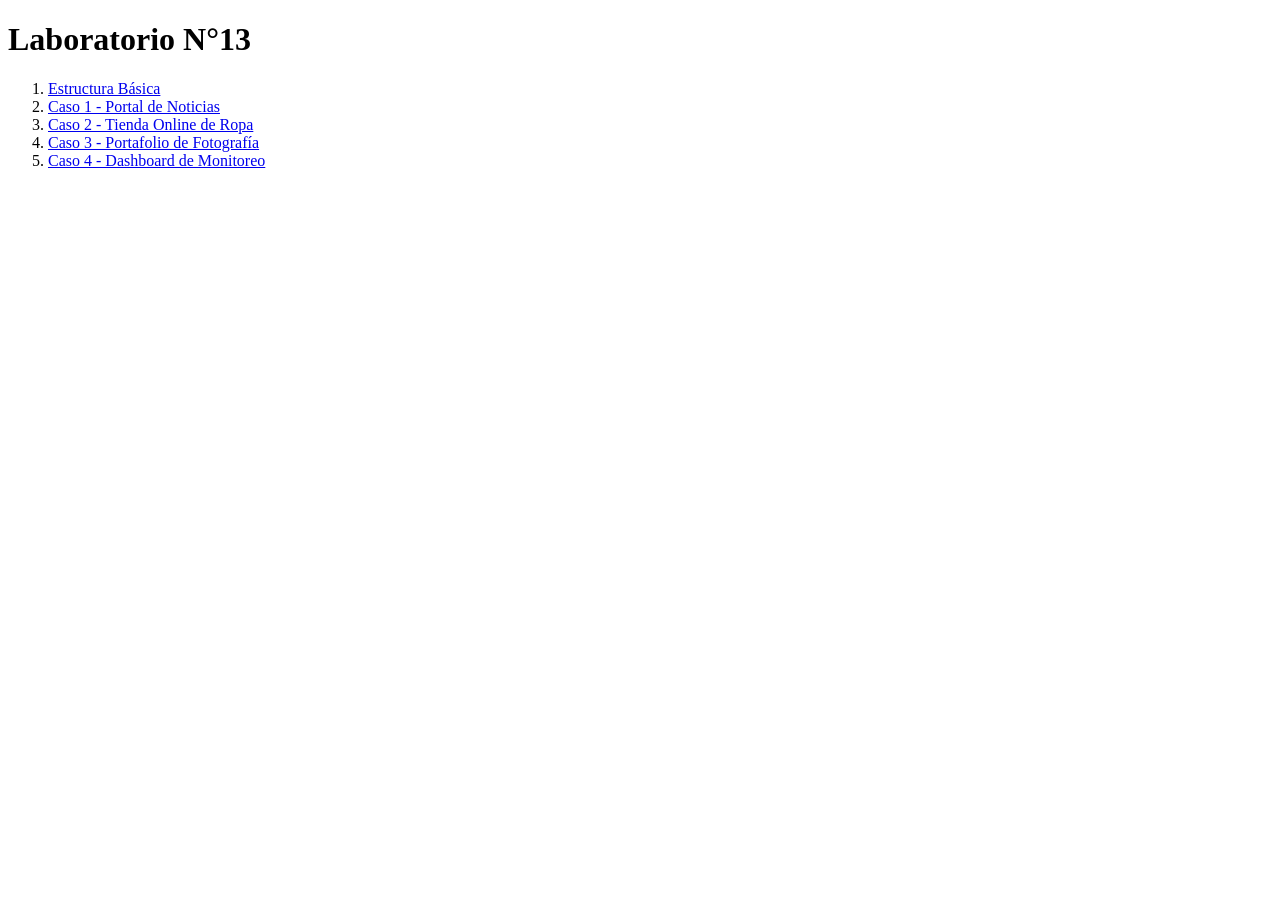
<file: index.html>
<!DOCTYPE html>
<html lang="es">
<head>
  <meta charset="UTF-8">
  <title>Laboratorio N°13</title>
</head>
<body>
  <h1>Laboratorio N°13</h1>
  <ol>
    <li><a href="estructura.html">Estructura Básica</a></li>
    <li><a href="noticias.html">Caso 1 - Portal de Noticias</a></li>
    <li><a href="tienda.html">Caso 2 - Tienda Online de Ropa</a></li>
    <li><a href="fotografia.html">Caso 3 - Portafolio de Fotografía</a></li>
    <li><a href="dashboard.html">Caso 4 - Dashboard de Monitoreo</a></li>
  </ol>
</body>
</html>
</file>
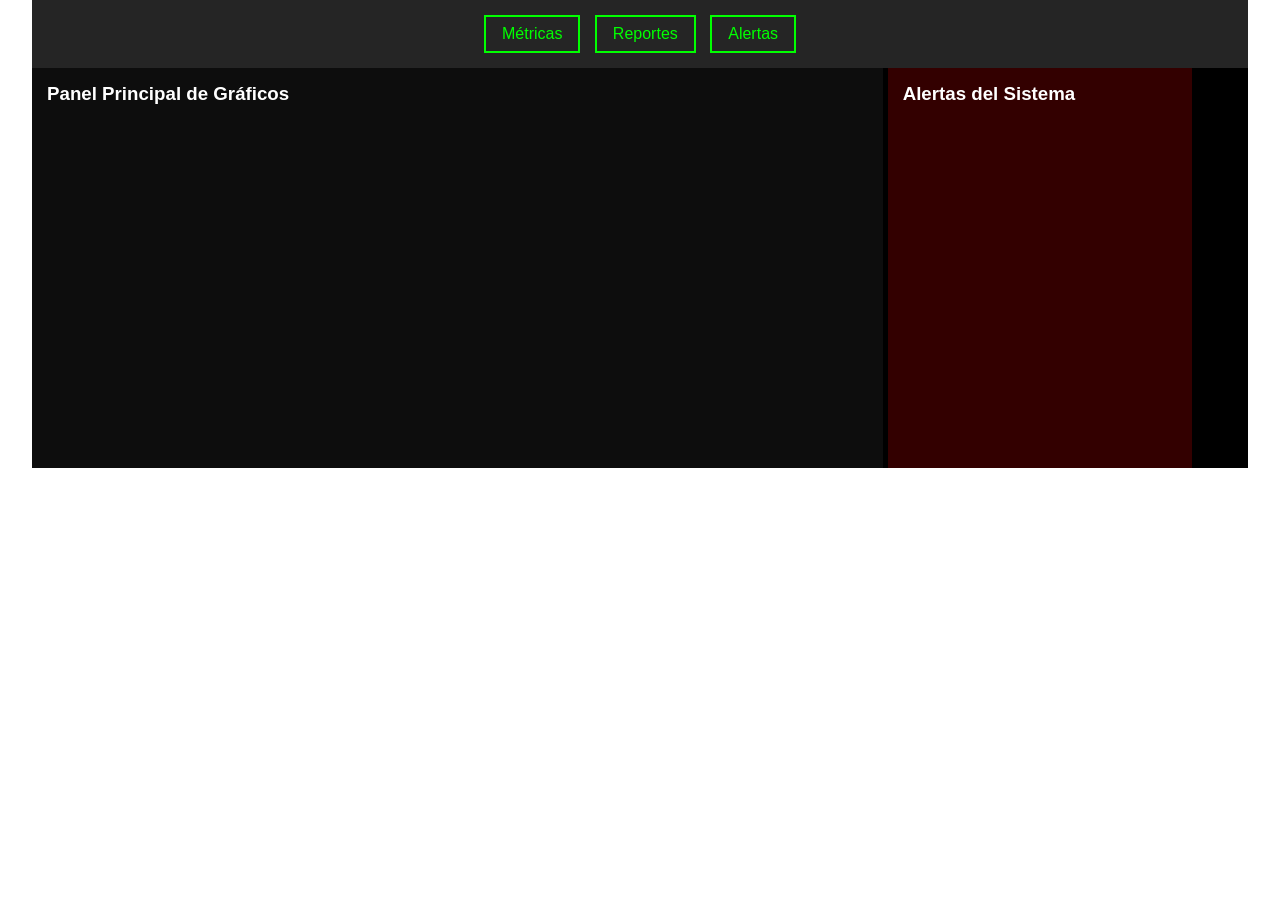
<file: dashboard.html>
<!DOCTYPE html>
<html lang="es">
<head>
  <meta charset="UTF-8">
  <title>Control Panel - Caso 4</title>
  <link rel="stylesheet" href="css/dashboard.css">
</head>
<body>
  <div id="contenedor">
    <header>
      <nav>
        <a href="#">Métricas</a>
        <a href="#">Reportes</a>
        <a href="#">Alertas</a>
      </nav>
    </header>

    <div id="graficos"><h3>Panel Principal de Gráficos</h3></div>
    <div id="alertas"><h3>Alertas del Sistema</h3></div>
  </div>
</body>
</html>
</file>
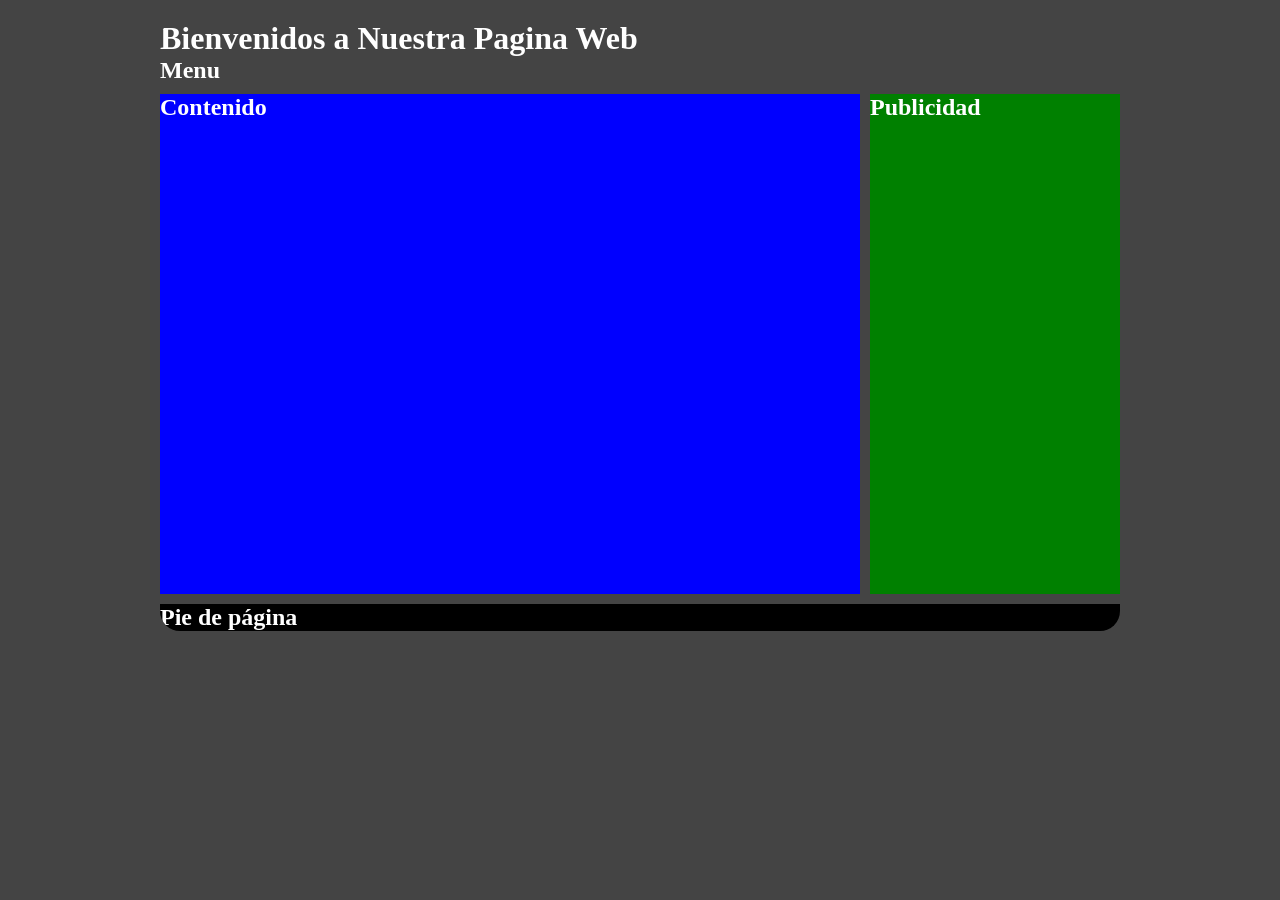
<file: estructura.html>
<!DOCTYPE html>
<html lang="es">
<head>
  <meta charset="UTF-8">
  <title>Estructura Basica</title>
  <link rel="stylesheet" href="css/estructura.css">
</head>
<body>
  <div id="contenedor">
    <header><h1>Bienvenidos a Nuestra Pagina Web</h1></header>
    <nav><h2>Menu</h2></nav>

    <section id="contenido">
      <article><h2>Contenido</h2></article>
    </section>

    <aside><h2>Publicidad</h2></aside>

    <footer><h2>Pie de página</h2></footer>
  </div>
</body>
</html>
</file>
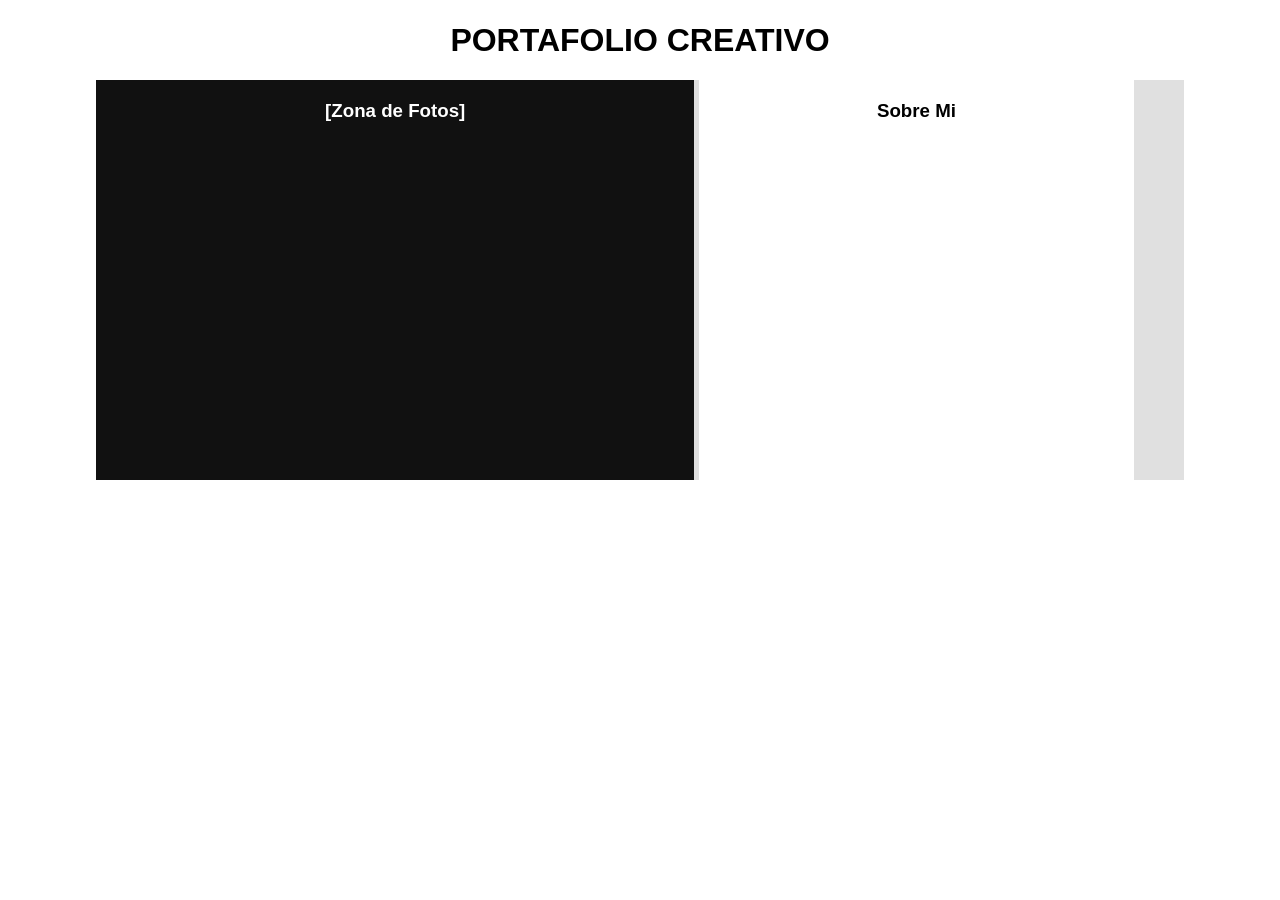
<file: fotografia.html>
<!DOCTYPE html>
<html lang="es">
<head>
  <meta charset="UTF-8">
  <title>Portafolio Fotográfico - Caso 3</title>
  <link rel="stylesheet" href="css/fotografia.css">
</head>
<body>
  <div id="contenedor">
    <header><h1>PORTAFOLIO CREATIVO</h1></header>

    <div id="galeria"><h3>[Zona de Fotos]</h3></div>
    <div id="perfil"><h3>Sobre Mi</h3></div>
  </div>
</body>
</html>
</file>
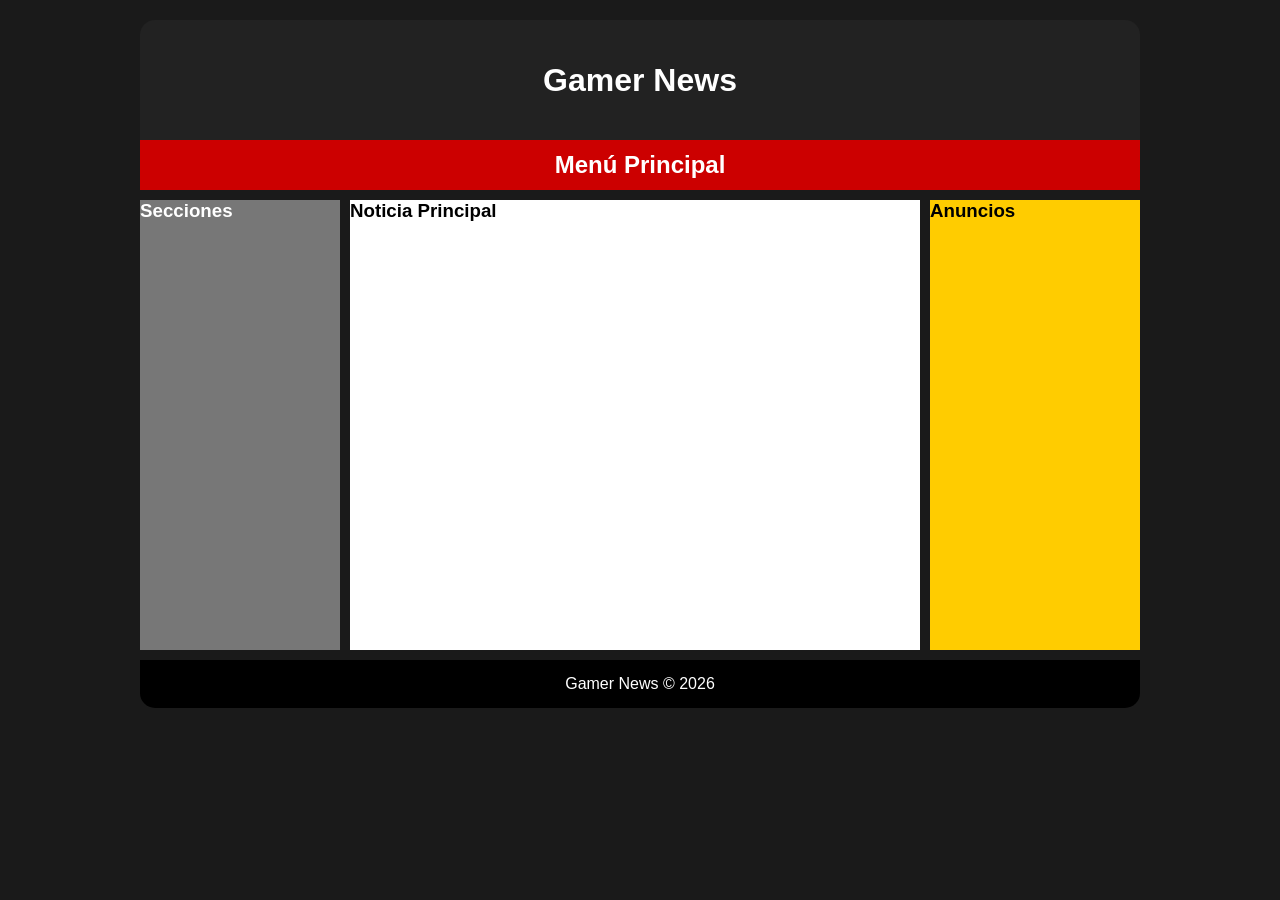
<file: noticias.html>
<!DOCTYPE html>
<html lang="es">
<head>
  <meta charset="UTF-8">
  <title>Portal de Noticias - Caso 1</title>
  <link rel="stylesheet" href="css/noticias.css">
</head>
<body>
  <div id="contenedor">
    <header><h1>Gamer News</h1></header>
    <nav><h2>Menú Principal</h2></nav>

    <div id="menu-lateral"><h3>Secciones</h3></div>
    <div id="noticias"><h3>Noticia Principal</h3></div>
    <div id="publicidad-lateral"><h3>Anuncios</h3></div>

    <footer><p>Gamer News &copy; 2026</p></footer>
  </div>
</body>
</html>
</file>
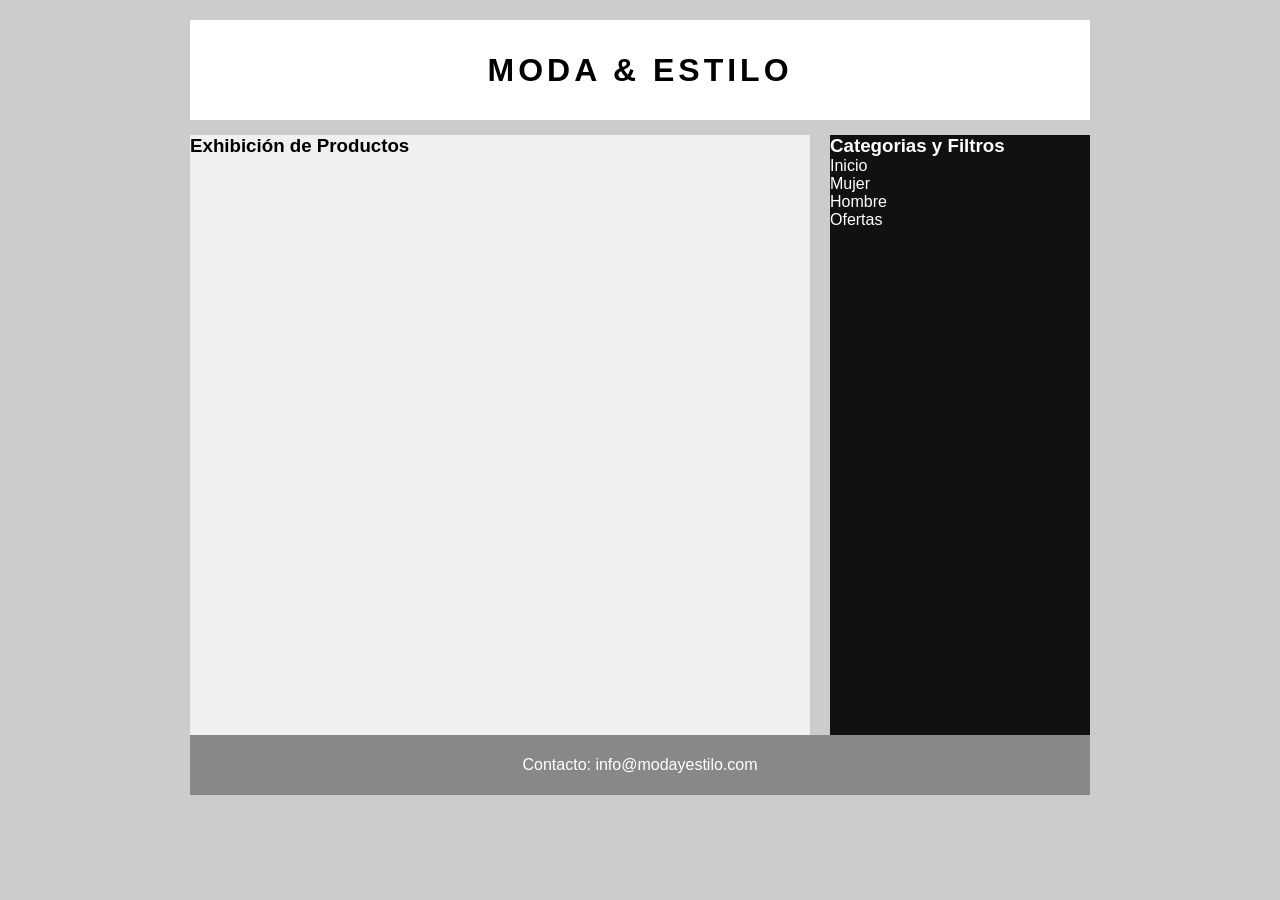
<file: tienda.html>
<!DOCTYPE html>
<html lang="es">
<head>
  <meta charset="UTF-8">
  <title>Tienda de Ropa - Caso 2</title>
  <link rel="stylesheet" href="css/tienda.css">
</head>
<body>
  <div id="contenedor">
    <header><h1>MODA &amp; ESTILO</h1></header>

    <div id="galeria"><h3>Exhibición de Productos</h3></div>
    <div id="lateral-tienda">
      <h3>Categorias y Filtros</h3>
      <p>Inicio</p>
      <p>Mujer</p>
      <p>Hombre</p>
      <p>Ofertas</p>
    </div>

    <footer><p>Contacto: info@modayestilo.com</p></footer>
  </div>
</body>
</html>
</file>
<file: css/dashboard.css>
*{
  margin: 0;
  padding: 0;
}

body{
  font-family: Arial, sans-serif;
}

#contenedor{
  width: 95%;
  margin: auto;
  background-color: #000000;
}

header{
  background-color: #252525;
  padding: 15px 0;
  text-align: center;
}

nav a{
  color: #00ff00;
  background-color: transparent;
  border: 2px solid #00ff00;
  border-radius: 0;
  text-decoration: none;
  padding: 8px 16px;
  margin: 0 5px;
  display: inline-block;
  transition: all 0.5s;
}

nav a:hover{
  border-top-left-radius: 1em;
  border-bottom-right-radius: 1em;
  background-color: #00ff00;
  color: #000000;
}

#graficos{
  width: 70%;
  display: inline-block;
  vertical-align: top;
  background-color: #0d0d0d;
  color: #ffffff;
  height: 400px;
  box-sizing: border-box;
  padding: 15px;
}

#alertas{
  width: 25%;
  display: inline-block;
  vertical-align: top;
  background-color: #330000;
  color: #ffffff;
  height: 400px;
  box-sizing: border-box;
  padding: 15px;
}
</file>
<file: css/estructura.css>
*{
  margin: 0;
  padding: 0;
}

body{
  background-color: #444444;
  color: #ffffff;
}

#contenedor{
  width: 960px;
  margin: auto;
  margin-top: 20px;
  margin-bottom: 20px;
  border-radius: 20px;
  overflow: hidden;
}

#contenido{
  width: 700px;
  height: 500px;
  float: left;
  background-color: blue;
  margin-top: 10px;
  margin-right: 10px;
  margin-bottom: 10px;
}

aside{
  width: 250px;
  height: 500px;
  background-color: green;
  margin-top: 10px;
  float: right;
}

footer{
  background-color: #000000;
  clear: both;
}
</file>
<file: css/fotografia.css>
*{
  margin: 0;
  padding: 0;
}

body{
  font-family: sans-serif;
}

#contenedor{
  max-width: 85%;
  margin: auto;
  background-color: #e0e0e0;
}

header{
  height: 80px;
  background-color: #ffffff;
  text-align: center;
  line-height: 80px;
}

#galeria{
  width: 55%;
  display: inline-block;
  vertical-align: top;
  background-color: #111111;
  color: #ffffff;
  height: 400px;
  text-align: center;
  padding-top: 20px;
  box-sizing: border-box;
  transition: opacity 0.8s;
}

#galeria:hover{
  opacity: 0.7;
}

#perfil{
  width: 40%;
  display: inline-block;
  vertical-align: top;
  background-color: #ffffff;
  height: 400px;
  text-align: center;
  padding-top: 20px;
  box-sizing: border-box;
}

@media (max-width: 700px){
  #galeria, #perfil{
    display: block;
    width: 100%;
  }
}
</file>
<file: css/noticias.css>
*{
  margin: 0;
  padding: 0;
}

body{
  background-color: #1a1a1a;
  color: #ffffff;
  font-family: Arial, sans-serif;
}

#contenedor{
  width: 1000px;
  margin: auto;
  margin-top: 20px;
  margin-bottom: 20px;
  border-radius: 15px;
  overflow: hidden;
}

header{
  background-color: #222222;
  height: 120px;
  display: flex;
  justify-content: center;
  align-items: center;
}

nav{
  background-color: #cc0000;
  height: 50px;
  text-align: center;
  line-height: 50px;
}

#menu-lateral{
  width: 200px;
  height: 450px;
  background-color: #777777;
  margin-top: 10px;
  margin-bottom: 10px;
  margin-right: 10px;
  float: left;
}

#noticias{
  width: 570px;
  height: 450px;
  background-color: #ffffff;
  color: #000000;
  margin-top: 10px;
  margin-bottom: 10px;
  margin-right: 10px;
  float: left;
}

#publicidad-lateral{
  width: 210px;
  height: 450px;
  background-color: #ffcc00;
  color: #000000;
  margin-top: 10px;
  float: right;
}

footer{
  background-color: #000000;
  clear: both;
  padding: 15px;
  text-align: center;
}
</file>
<file: css/tienda.css>
*{
  margin: 0;
  padding: 0;
}

body{
  background-color: #cccccc;
  font-family: Arial, sans-serif;
}

#contenedor{
  width: 900px;
  margin: auto;
  margin-top: 20px;
  margin-bottom: 20px;
  overflow: hidden;
}

header{
  background-color: #ffffff;
  color: #000000;
  height: 100px;
  display: flex;
  justify-content: center;
  align-items: center;
  letter-spacing: 4px;
}

#galeria{
  width: 620px;
  height: 600px;
  background-color: #f0f0f0;
  color: #000000;
  margin-top: 15px;
  margin-right: 20px;
  float: left;
}

#lateral-tienda{
  width: 260px;
  height: 600px;
  background-color: #111111;
  color: #ffffff;
  margin-top: 15px;
  float: right;
}

footer{
  background-color: #888888;
  clear: both;
  line-height: 60px;
  text-align: center;
  color: #ffffff;
}
</file>
